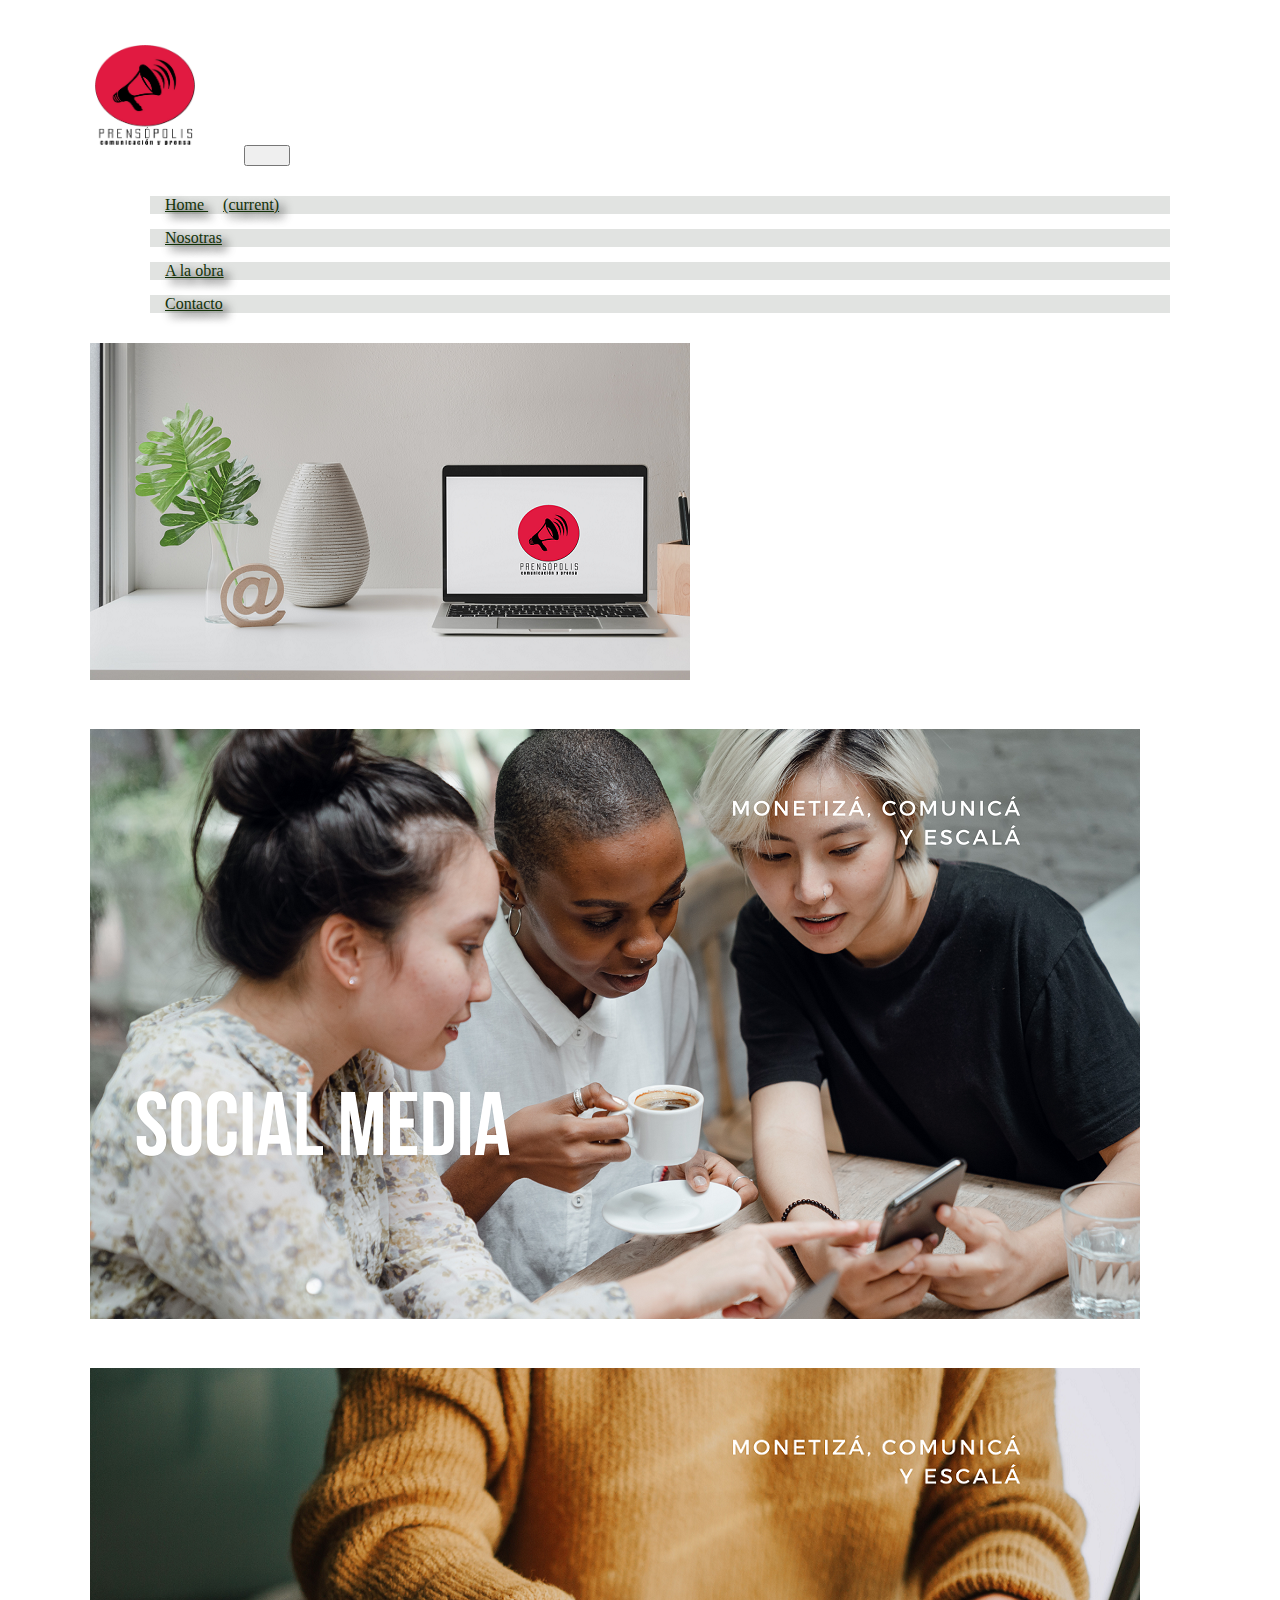
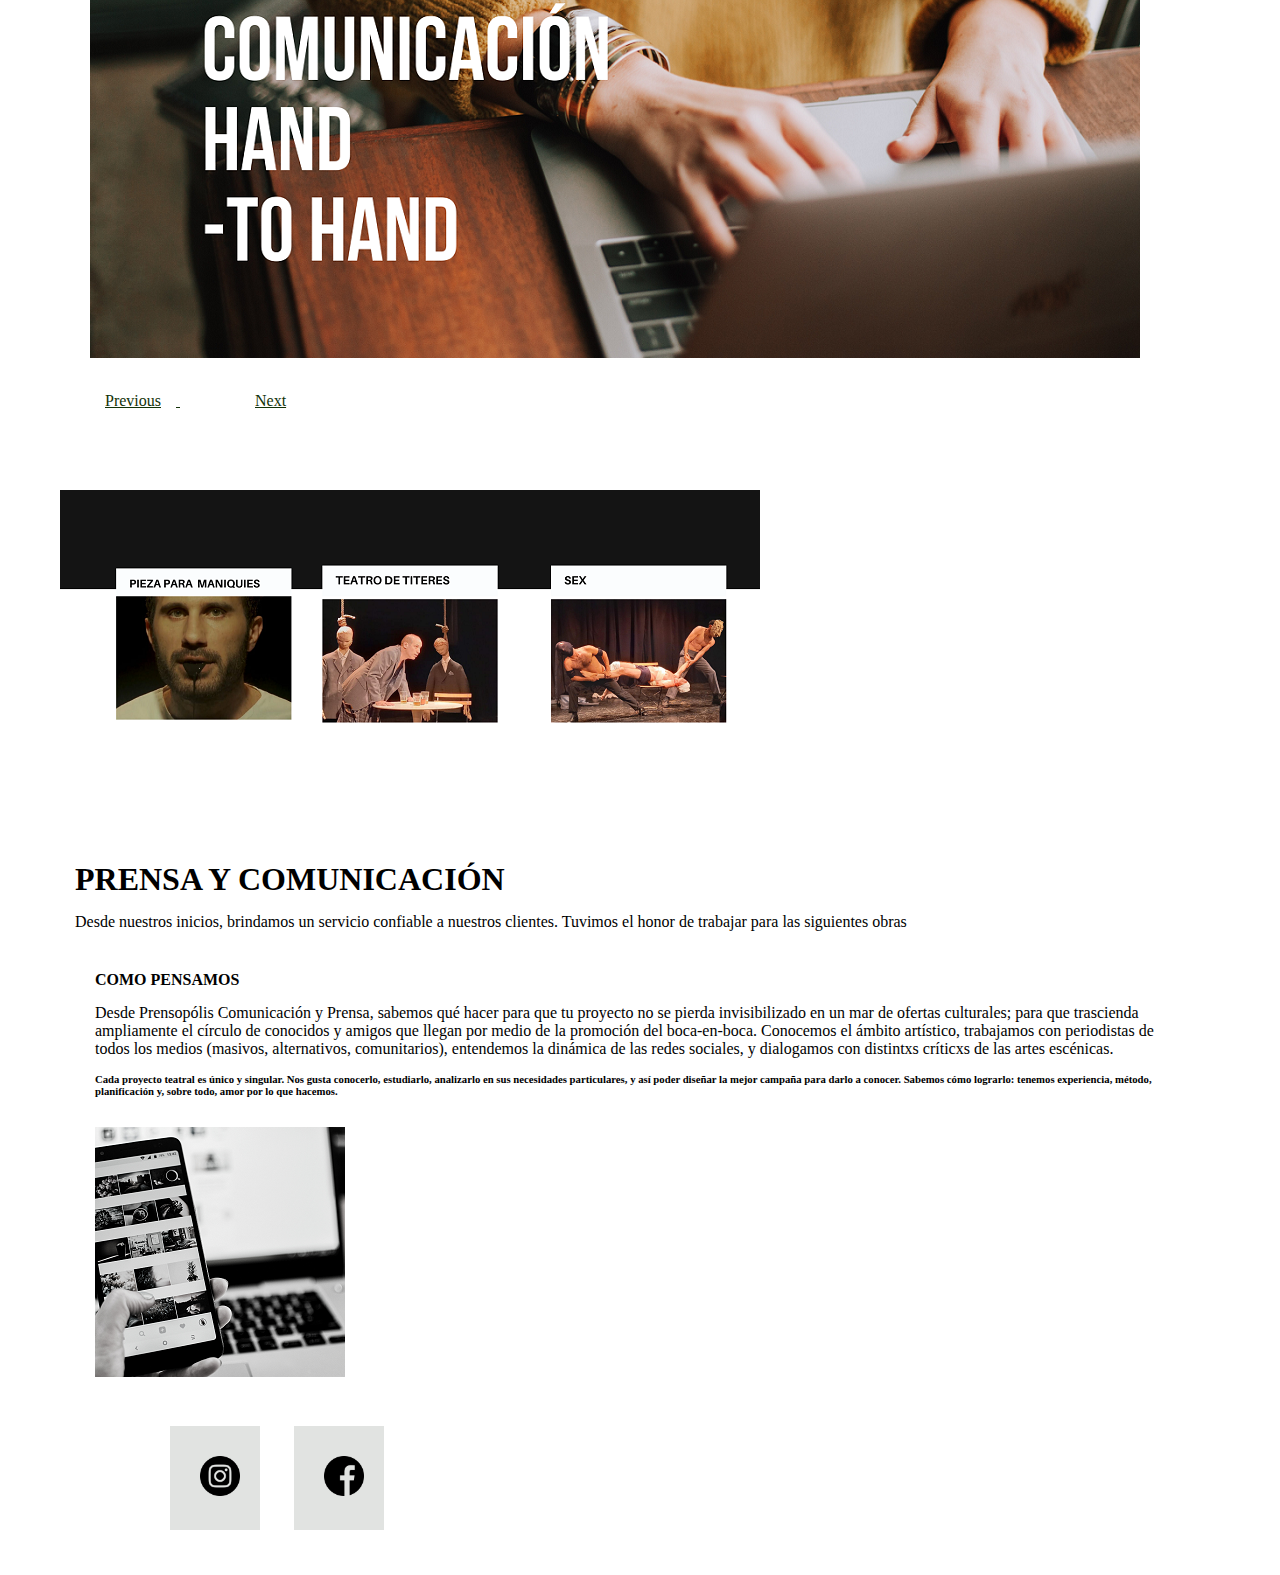
<file: Prensopolis  bs/index.html>
<!doctype html>
		<html lang="es">
		<head>
			<!-- Required meta tags -->
			<meta charset="utf-8">
			<meta name="viewport" content="width=device-width, initial-scale=1, shrink-to-fit=no">

			<!-- Bootstrap CSS -->

			<link rel="stylesheet" href="https://cdn.jsdelivr.net/npm/bootstrap@4.6.0/dist/css/bootstrap.min.css" integrity="sha384-B0vP5xmATw1+K9KRQjQERJvTumQW0nPEzvF6L/Z6nronJ3oUOFUFpCjEUQouq2+l" crossorigin="anonymous">
			<!-- prensopolis CSS -->
			<link rel="stylesheet" href="https://cdn.jsdelivr.net/npm/bootstrap-icons@1.5.0/font/bootstrap-icons.css">
			<link rel="stylesheet" href="css/estilo.css">

			<title>PRENSOPOLIS</title>
		</head>
		<body>
			<div class="container-fluid">
				<div class="row">
					<div class="col-lg-12 col-xs-12">
						<nav class="navbar navbar-expand-lg navbar-light bg-light">
							<a class="navbar-brand" href="#"> <img src="asset/img/logo.png" alt="" width="100" height="100"></a>
							<button class="navbar-toggler" type="button" data-toggle="collapse" data-target="#navbarNav" aria-controls="PRENSOPOLIS" aria-expanded="false" aria-label="Toggle navigation">
								<span class="navbar-toggler-icon"></span>
							</button>
							<div class="collapse navbar-collapse justify-content-end" id="navbarNav">
								<ul class="navbar-nav">
									<li class="nav-item active">
										<a class="nav-link" href="#">Home <span class="sr-only">(current)</span></a>
									</li>
									<li class="nav-item">
										<a class="nav-link" href="paginas/nosotras.html">Nosotras</a>
									</li>
									<li class="nav-item">
										<a class="nav-link" href="paginas/servicios.html">A la obra</a>
									</li>
									<li class="nav-item">
										<a class="nav-link" href="paginas/contacto.html">Contacto</a>
									</li>

								</ul>
							</div>
						</nav>
					</div>
				</div>
			</div>
				<div class="row">
					<div class="col-lg-12 col-xs-12">
						<div id="carouselExampleControls" class="carousel slide" data-ride="carousel">
							<div class="carousel-inner">
								<div class="carousel-item active">
									<img src="asset/img/p3.png" class="d-block w-100" alt="TE2">
								</div>
								<div class="carousel-item">
									<img src="asset/img/p2.png" class="d-block w-100" alt="TE1">
								</div>
								<div class="carousel-item">
									<img src="asset/img/p1.png" class="d-block w-100" alt="TE3">
								</div>
							</div>
							<a class="carousel-control-prev" href="#carouselExampleControls" role="button" data-slide="prev">
								<span class="carousel-control-prev-icon" aria-hidden="true"></span>
								<span class="sr-only">Previous</span>
							</a>
							<a class="carousel-control-next" href="#carouselExampleControls" role="button" data-slide="next">
								<span class="carousel-control-next-icon" aria-hidden="true"></span>
								<span class="sr-only">Next</span>
							</a>
						</div>
					</div>
				</div>

				<div class="container-fluid">
					<div class="row paddingTB">
						<img src="asset/img/p5.png" alt="fotopress" class="img-fluid">
						<div class="col-lg-4 col-xs-12">
							<h1>PRENSA Y COMUNICACIÓN</h1>
							<p>
								Desde nuestros inicios, brindamos un servicio confiable a nuestros clientes.
								Tuvimos el honor de trabajar para las siguientes obras
							</p>
						</div>
						<div class="col-lg-8 col-xs-12">

						</div>
					</div>
				</body>
				<footer>
					<div class="row">
						<div class="col-lg-12 col-xs-12 border">
							<div class="d-flex justify-content-between">
								<h4>COMO PENSAMOS </h4>
								<p>Desde Prensopólis Comunicación y Prensa, sabemos qué hacer para que tu proyecto no se pierda invisibilizado en un mar de ofertas culturales; para que trascienda ampliamente el círculo de conocidos y amigos que llegan por medio de la promoción del boca-en-boca. Conocemos el ámbito artístico, trabajamos con periodistas de todos los medios (masivos, alternativos, comunitarios), entendemos la dinámica de las redes sociales, y dialogamos con distintxs críticxs de las artes escénicas.

								<h6>Cada proyecto teatral es único y singular. Nos gusta conocerlo, estudiarlo, analizarlo en sus necesidades particulares, y así poder diseñar la mejor campaña para darlo a conocer. Sabemos cómo lograrlo: tenemos experiencia, método, planificación y, sobre todo, amor por lo que hacemos.</p></h6>
								<img src="asset/img/p4.png" alt="fotopress" class="img-fluid">
							</div>
						</div>
					</div>
					<div class="container-fluid">
						<div class="row">
							<div class="col-xs-12 col-md-12 col-lg-12">
								<div class="d-flex justify-content-between">
									<ul>
										<li class="li2"><a href="https://www.instagram.com/prensopolis/" target="_blank"> <img src="asset/img/ig.png" alt ="ig" class="ig"></a> 
										</li>
										<li class="li2"><a href="https://www.facebook.com/Prensopolis" target="_blank"><img src="asset/img/fb.png" alt ="fb" class="fb"></a> 

										</li>
									</ul>
								</div>
							</div>
						</div>
					</div>
				</div>

			</footer>


			<script src="https://code.jquery.com/jquery-3.5.1.slim.min.js" integrity="sha384-DfXdz2htPH0lsSSs5nCTpuj/zy4C+OGpamoFVy38MVBnE+IbbVYUew+OrCXaRkfj" crossorigin="anonymous"></script>
			<script src="https://cdn.jsdelivr.net/npm/bootstrap@4.6.0/dist/js/bootstrap.bundle.min.js" integrity="sha384-Piv4xVNRyMGpqkS2by6br4gNJ7DXjqk09RmUpJ8jgGtD7zP9yug3goQfGII0yAns" crossorigin="anonymous"></script>



			</html>
</file>
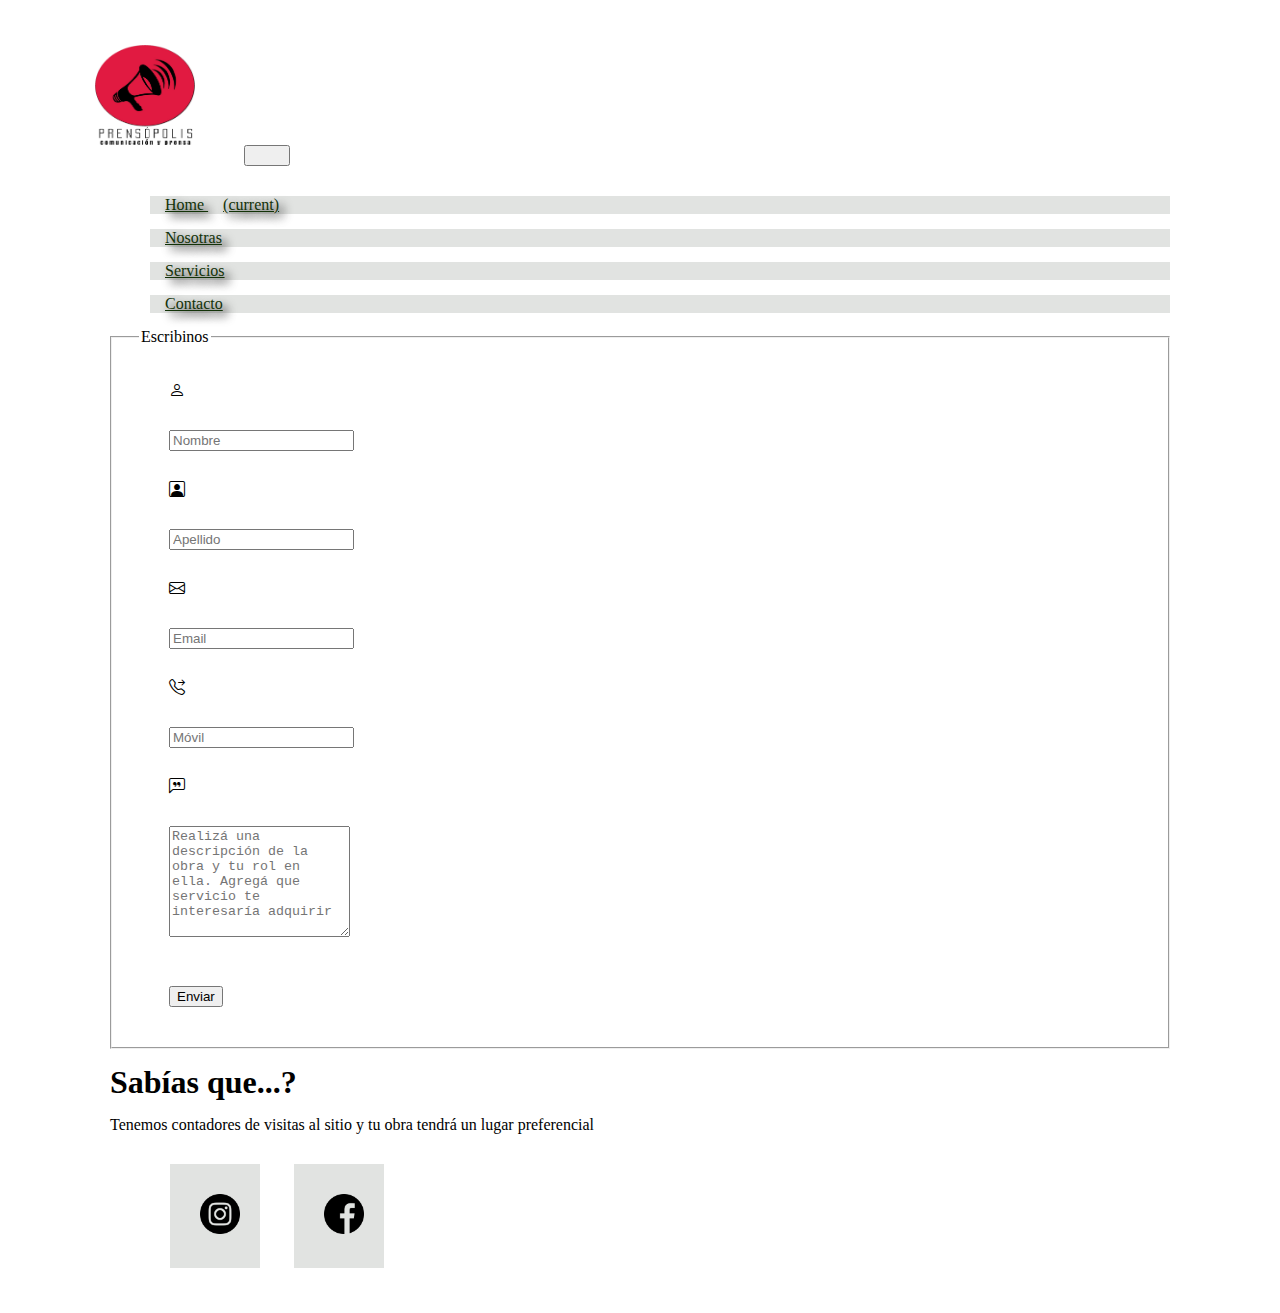
<file: Prensopolis  bs/paginas/contacto.html>
<!doctype html>
<html lang="es">
<head>
<!-- Required meta tags -->
<meta charset="utf-8">
<meta name="viewport" content="width=device-width, initial-scale=1, shrink-to-fit=no">

<!-- Bootstrap CSS -->

<link rel="stylesheet" href="https://cdn.jsdelivr.net/npm/bootstrap@4.6.0/dist/css/bootstrap.min.css" integrity="sha384-B0vP5xmATw1+K9KRQjQERJvTumQW0nPEzvF6L/Z6nronJ3oUOFUFpCjEUQouq2+l" crossorigin="anonymous">
<!-- prensopolis CSS -->
<link rel="stylesheet" href="https://cdn.jsdelivr.net/npm/bootstrap-icons@1.5.0/font/bootstrap-icons.css">
<link rel="stylesheet" href="../css/estilo.css">

<title>PRENSOPOLIS</title>
</head>
<body>
<div class="container-fluid">
	<div class="row">
		<div class="col-lg-12 col-xs-12">
			<nav class="navbar navbar-expand-lg navbar-light bg-light">
				<a class="navbar-brand" href="#"> <img src="../asset/img/logo.png" alt="" width="100" height="100"></a>
				<button class="navbar-toggler" type="button" data-toggle="collapse" data-target="#navbarNav" aria-controls="PRENSOPOLIS" aria-expanded="false" aria-label="Toggle navigation">
					<span class="navbar-toggler-icon"></span>
				</button>
				<div class="collapse navbar-collapse justify-content-end" id="navbarNav">
					<ul class="navbar-nav">
						<li class="nav-item active">
							<a class="nav-link" href="../index.html">Home <span class="sr-only">(current)</span></a>
						</li>
						<li class="nav-item">
							<a class="nav-link" href="../paginas/nosotras.html">Nosotras</a>
						</li>
						<li class="nav-item">
							<a class="nav-link" href="../paginas/servicios.html">Servicios</a>
						</li>
						<li class="nav-item">
							<a class="nav-link" href="paginas/contacto.html">Contacto</a>
						</li>

					</ul>
				</div>
			</nav>
		</div>
	</div>
	<div class="container">
		<div class="row">
			<div class="col-md-12">
				<div class="well well-sm">
					<form class="form-horizontal" method="post">
						<fieldset>
							<legend class="text-center header">Escribinos</legend>

							<div class="form-group">
								<span class="col-md-1 col-md-offset-2 text-center"><i class="bi bi-person"></i></span>
								<div class="col-md-8">
									<input id="fname" name="name" type="text" placeholder="Nombre" class="form-control">
								</div>
							</div>
							<div class="form-group">
								<span class="col-md-1 col-md-offset-2 text-center"><i class="bi bi-person-square"></i></span>
								<div class="col-md-8">
									<input id="lname" name="name" type="text" placeholder="Apellido" class="form-control">
								</div>
							</div>

							<div class="form-group">
								<span class="col-md-1 col-md-offset-2 text-center"><i class="bi bi-envelope"></i></span>
								<div class="col-md-8">
									<input id="email" name="email" type="text" placeholder="Email" class="form-control">
								</div>
							</div>

							<div class="form-group">
								<span class="col-md-1 col-md-offset-2 text-center"><i class="bi bi-telephone-forward"></i></i></span>
								<div class="col-md-8">
									<input id="phone" name="Telefono" type="text" placeholder="Móvil" class="form-control">
								</div>
							</div>

							<div class="form-group">
								<span class="col-md-1 col-md-offset-2 text-center"><i class="bi bi-chat-left-quote"></i></span>
								<div class="col-md-8">
									<textarea class="form-control" id="message" name="Mensaje" placeholder="Realizá una descripción de la obra y tu rol en ella. Agregá que servicio te interesaría adquirir" rows="7"></textarea>
								</div>
							</div>

							<div class="form-group">
								<div class="col-md-12 text-center">
									<button type="Enviar solicitud" class="btn btn-primary btn-lg">Enviar</button>
								</div>
							</div>
						</fieldset>
					</form>
				</div>
			</div>
		</div>
	</div>
</body>
<footer>


	<div class="jumbotron jumbotron-fluid">
		<div class="container">
			<h1 class="display-4">Sabías que...?</h1>
			<p class="lead">Tenemos contadores de visitas al sitio y tu obra tendrá un lugar preferencial</p>
		</div>
	</div>
	<div class="container-fluid">
		<div class="row">
			<div class="col-xs-12 col-md-12 col-lg-12">
				<div class="d-flex justify-content-between">
					<ul>
						<li class="li2"><a href="https://www.instagram.com/prensopolis/" target="_blank"> <img src="../asset/img/ig.png" alt ="ig" class="ig"></a> 
						</li>
						<li class="li2"><a href="https://www.facebook.com/Prensopolis" target="_blank"><img src="../asset/img/fb.png" alt ="fb" class="fb"></a> 

						</li>
					</ul>
				</div>
			</div>
		</div>
	</div>
</div>

</footer>


<script src="https://code.jquery.com/jquery-3.5.1.slim.min.js" integrity="sha384-DfXdz2htPH0lsSSs5nCTpuj/zy4C+OGpamoFVy38MVBnE+IbbVYUew+OrCXaRkfj" crossorigin="anonymous"></script>
<script src="https://cdn.jsdelivr.net/npm/bootstrap@4.6.0/dist/js/bootstrap.bundle.min.js" integrity="sha384-Piv4xVNRyMGpqkS2by6br4gNJ7DXjqk09RmUpJ8jgGtD7zP9yug3goQfGII0yAns" crossorigin="anonymous"></script>



</html>
</file>
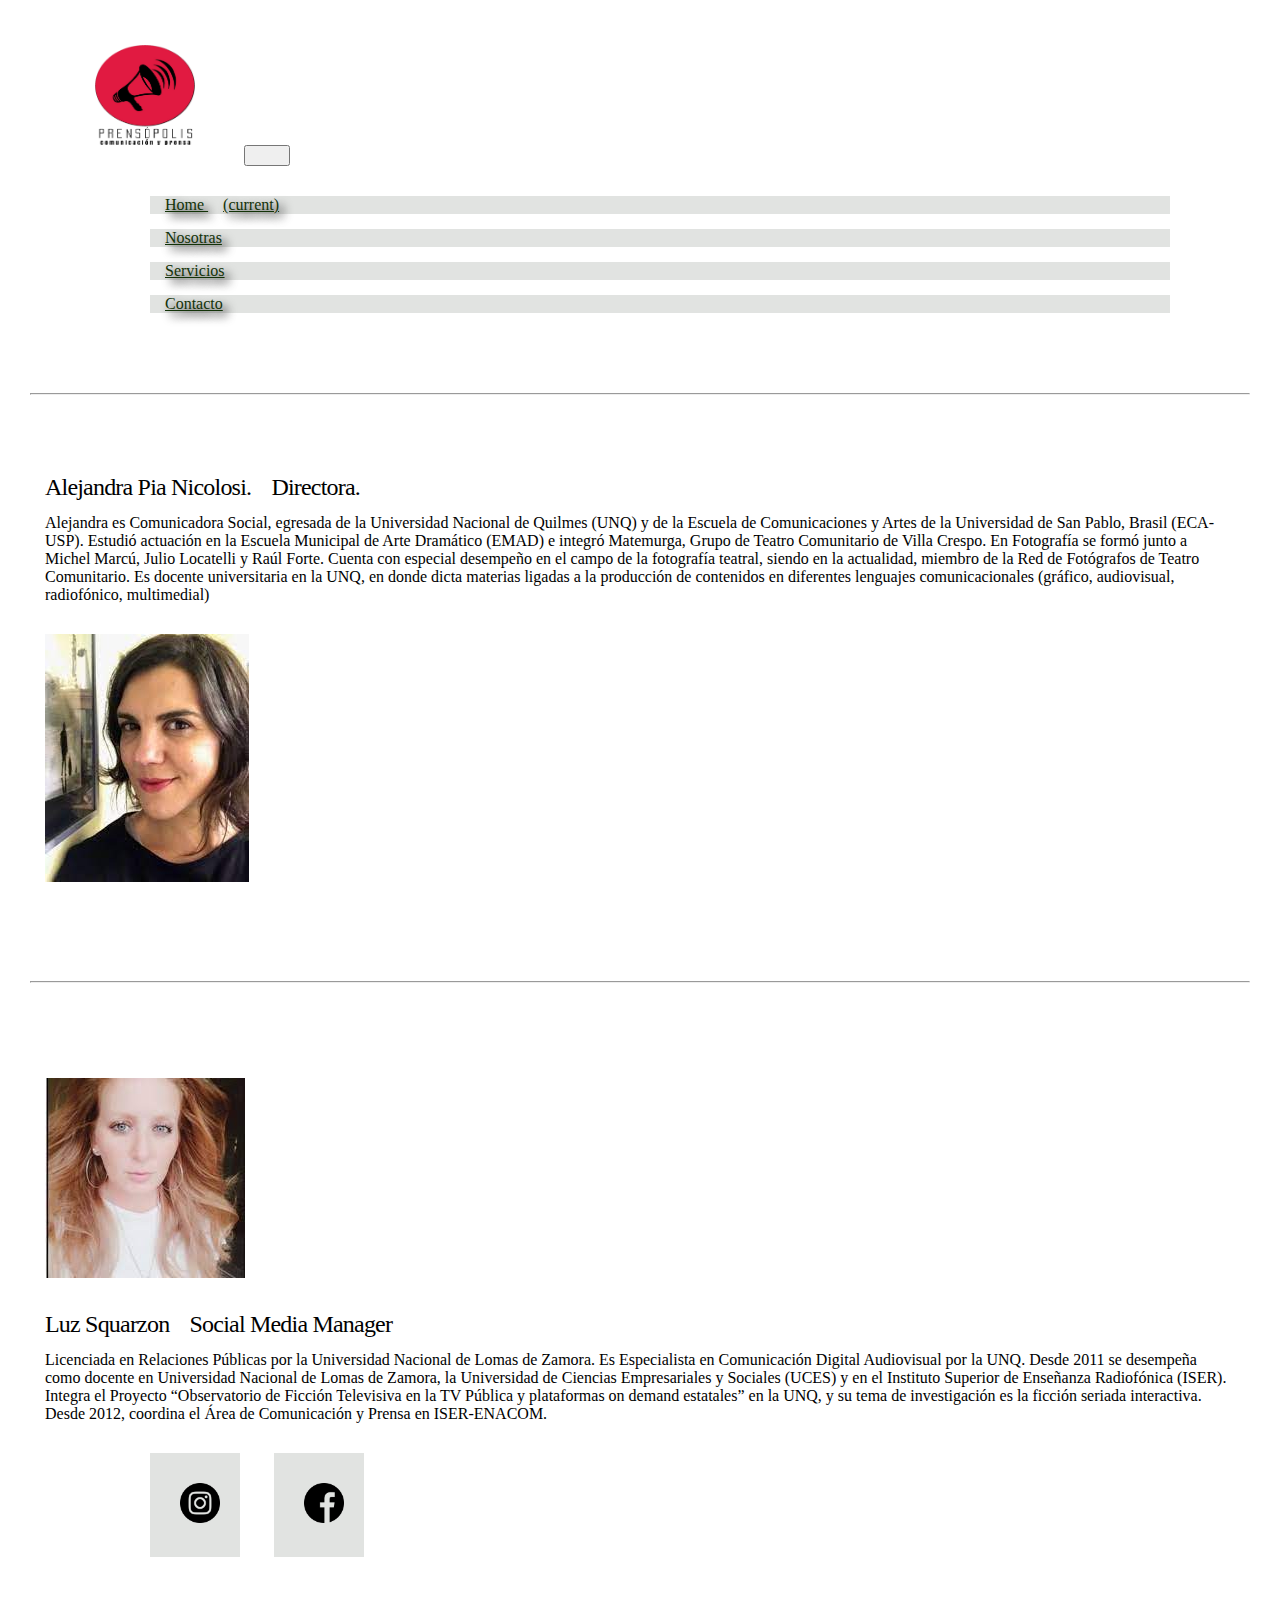
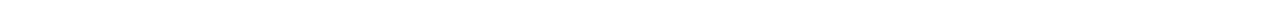
<file: Prensopolis  bs/paginas/nosotras.html>
<!doctype html>
		<html lang="es">
		<head>
			<!-- Required meta tags -->
			<meta charset="utf-8">
			<meta name="viewport" content="width=device-width, initial-scale=1, shrink-to-fit=no">

			<!-- Bootstrap CSS -->

			<link rel="stylesheet" href="https://cdn.jsdelivr.net/npm/bootstrap@4.6.0/dist/css/bootstrap.min.css" integrity="sha384-B0vP5xmATw1+K9KRQjQERJvTumQW0nPEzvF6L/Z6nronJ3oUOFUFpCjEUQouq2+l" crossorigin="anonymous">
			<!-- prensopolis CSS -->
			<link rel="stylesheet" href="https://cdn.jsdelivr.net/npm/bootstrap-icons@1.5.0/font/bootstrap-icons.css">
			<link rel="stylesheet" href="../css/estilo.css">

			<title>Nosotras</title>
		</head>
		<body>
			<div class="container-fluid">
				<div class="row">
					<div class="col-lg-12 col-xs-12">
						<nav class="navbar navbar-expand-lg navbar-light bg-light">
							<a class="navbar-brand" href="#"> <img src="../asset/img/logo.png" alt="" width="100" height="100"></a>
							<button class="navbar-toggler" type="button" data-toggle="collapse" data-target="#navbarNav" aria-controls="PRENSOPOLIS" aria-expanded="false" aria-label="Toggle navigation">
								<span class="navbar-toggler-icon"></span>
							</button>
							<div class="collapse navbar-collapse justify-content-end" id="navbarNav">
								<ul class="navbar-nav">
									<li class="nav-item active">
										<a class="nav-link" href="../index.html">Home <span class="sr-only">(current)</span></a>
									</li>
									<li class="nav-item">
										<a class="nav-link" href="paginas/nosotras.html">Nosotras</a>
									</li>
									<li class="nav-item">
										<a class="nav-link" href="../paginas/servicios.html">Servicios</a>
									</li>
									<li class="nav-item">
										<a class="nav-link" href="../paginas/contacto.html">Contacto</a>
									</li>
								</ul>
							</div>
						</nav>
					</div>
				</div>
			</div>
			<hr class="featurette-divider">

       		<div class="row featurette">
          		<div class="col-md-5">
            		<h2 class="featurette-heading">Alejandra Pia Nicolosi.
             			<span class="text-muted">Directora.</span>
            		</h2>
            		<p class="lead">Alejandra es Comunicadora Social, egresada de la Universidad Nacional de Quilmes (UNQ) 
					y de la Escuela de Comunicaciones y Artes de la Universidad de San Pablo, Brasil (ECA-USP). 
					Estudió actuación en la Escuela Municipal de Arte Dramático (EMAD) e integró Matemurga, Grupo 
					de Teatro Comunitario de Villa Crespo. En Fotografía se formó junto a Michel Marcú, Julio 
					Locatelli y Raúl Forte. 
					Cuenta con especial desempeño en el campo de la fotografía teatral, siendo en la actualidad, 
					miembro de la Red de Fotógrafos de Teatro Comunitario. Es docente universitaria en la UNQ,
					 en donde dicta materias ligadas a la producción de contenidos en diferentes lenguajes 
					comunicacionales (gráfico, audiovisual, radiofónico, multimedial)
					</p>
          		</div>
				<div class="col-md-5">
				<img class="featurette-image img-fluid pull right" src="../asset/img/1.jpg"alt="fotopia">
				</div>
        	</div>
			<hr class="featurette-divider">

			<div class="row featurette">
			   <div class="col-md-3">
				<img class="featurette-image img-fluid pull right" src="../asset/img/2.jpg"alt="fotopia">
			   </div>
			 <div class="col-md-5">
				<h2 class="featurette-heading">Luz Squarzon
					<span class="text-muted">Social Media Manager</span>
			   </h2>
			   <p class="lead">Licenciada en Relaciones Públicas por la Universidad Nacional de Lomas de Zamora. Es Especialista en Comunicación Digital Audiovisual por la UNQ. 
				   Desde 2011 se desempeña como docente en Universidad Nacional de Lomas de Zamora, la Universidad de Ciencias Empresariales y Sociales (UCES)
					y en el Instituto Superior de Enseñanza Radiofónica (ISER). Integra el Proyecto “Observatorio de Ficción Televisiva en la TV Pública y plataformas on 
					demand estatales” en la UNQ, y su tema de investigación es la ficción seriada interactiva. Desde 2012, coordina el Área de Comunicación y Prensa en ISER-ENACOM.
			   </p>
				
			 </div>
		 </div>
  				</body>
				<footer>
				
					<div class="container-fluid">
						<div class="row">
							<div class="col-xs-12 col-md-12 col-lg-12">
								<div class="d-flex justify-content-between">
									<ul>
										<li class="li2"><a href="https://www.instagram.com/prensopolis/" target="_blank"> <img src="../asset/img/ig.png" alt ="ig" class="ig"></a> 
										</li>
										<li class="li2"><a href="https://www.facebook.com/Prensopolis" target="_blank"><img src="../asset/img/fb.png" alt ="fb" class="fb"></a> 

										</li>
									</ul>
								</div>
							</div>
						</div>
					</div>
				</div>

			</footer>


			<script src="https://code.jquery.com/jquery-3.5.1.slim.min.js" integrity="sha384-DfXdz2htPH0lsSSs5nCTpuj/zy4C+OGpamoFVy38MVBnE+IbbVYUew+OrCXaRkfj" crossorigin="anonymous"></script>
			<script src="https://cdn.jsdelivr.net/npm/bootstrap@4.6.0/dist/js/bootstrap.bundle.min.js" integrity="sha384-Piv4xVNRyMGpqkS2by6br4gNJ7DXjqk09RmUpJ8jgGtD7zP9yug3goQfGII0yAns" crossorigin="anonymous"></script>



			</html>
</file>
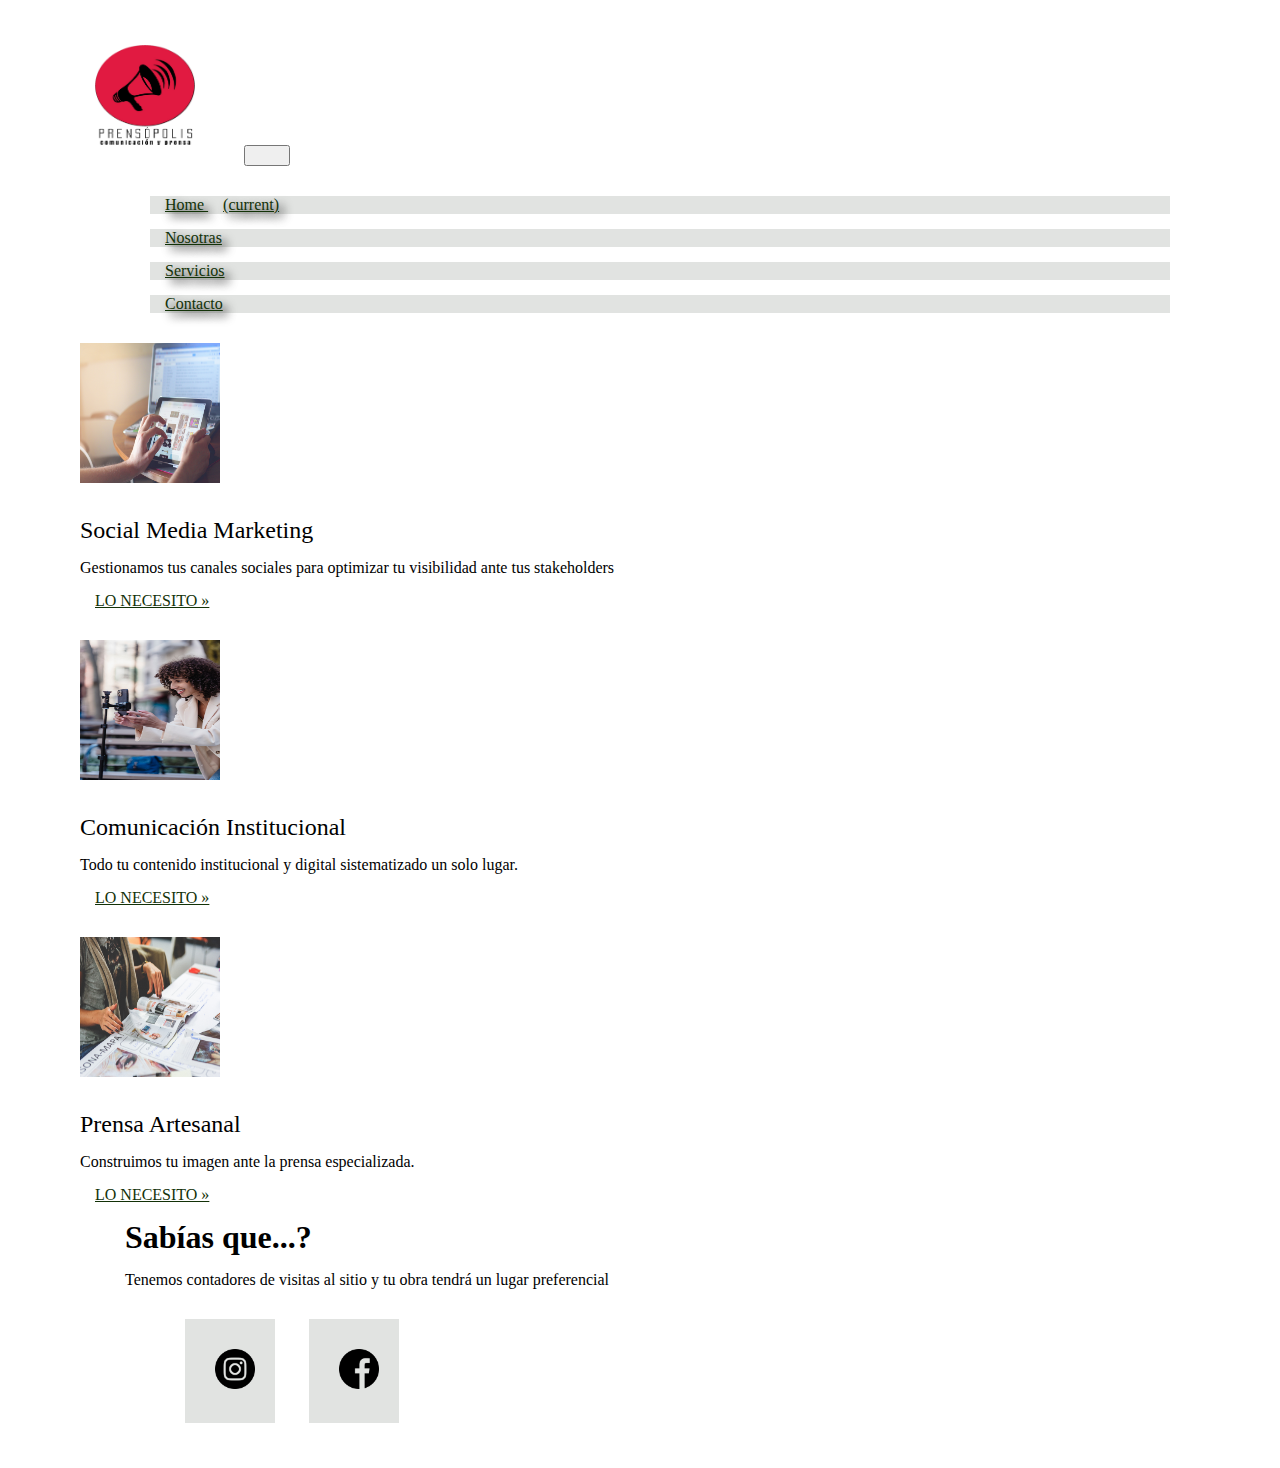
<file: Prensopolis  bs/paginas/servicios.html>
<!doctype html>
		<html lang="es">
		<head>
			<!-- Required meta tags -->
			<meta charset="utf-8">
			<meta name="viewport" content="width=device-width, initial-scale=1, shrink-to-fit=no">

			<!-- Bootstrap CSS -->

			<link rel="stylesheet" href="https://cdn.jsdelivr.net/npm/bootstrap@4.6.0/dist/css/bootstrap.min.css" integrity="sha384-B0vP5xmATw1+K9KRQjQERJvTumQW0nPEzvF6L/Z6nronJ3oUOFUFpCjEUQouq2+l" crossorigin="anonymous">
			<!-- prensopolis CSS -->
			<link rel="stylesheet" href="https://cdn.jsdelivr.net/npm/bootstrap-icons@1.5.0/font/bootstrap-icons.css">
			<link rel="stylesheet" href="../css/estilo.css">

			<title>Servicios</title>
		</head>
		<body>
			<div class="container-fluid">
				<div class="row">
					<div class="col-lg-12 col-xs-12">
						<nav class="navbar navbar-expand-lg navbar-light bg-light">
							<a class="navbar-brand" href="#"> <img src="../asset/img/logo.png" alt="" width="100" height="100"></a>							<button class="navbar-toggler" type="button" data-toggle="collapse" data-target="#navbarNav" aria-controls="PRENSOPOLIS" aria-expanded="false" aria-label="Toggle navigation">
								<span class="navbar-toggler-icon"></span>
							</button>
							<div class="collapse navbar-collapse justify-content-end" id="navbarNav">
								<ul class="navbar-nav">
									<li class="nav-item active">
										<a class="nav-link" href="../index.html">Home <span class="sr-only">(current)</span></a>
									</li>
									<li class="nav-item">
										<a class="nav-link" href="../paginas/nosotras.html">Nosotras</a>
									</li>
									<li class="nav-item">
										<a class="nav-link" href="paginas/servicios.html">Servicios</a>
									</li>
									<li class="nav-item">
										<a class="nav-link" href="../paginas/contacto.html">Contacto</a>
									</li>

								</ul>
							</div>
						</nav>
					</div>
				</div>
				<div class="container marketing">
				<div class="row">
				<div class="col-lg-3">
					<img class="rounded-circle" src="../asset/img/rs.jpg" alt="imagenprensa" width="140" height="140">
						<h2>Social Media Marketing</h2>
							<p>Gestionamos tus canales sociales para optimizar tu visibilidad ante tus stakeholders</p>
								<p><a class="btn btn-secondary" href="../paginas/contacto.html" role="button">LO NECESITO &raquo;</a></p>
				</div>
				<div class="col-lg-3">
					<img class="rounded-circle" src="../asset/img/contenido.jpg" alt="fotocontenido" width="140" height="140">
						<h2>Comunicación Institucional</h2>
							<p>Todo tu contenido institucional y digital sistematizado un solo lugar.</p>
								<p><a class="btn btn-secondary" href="../paginas/contacto.html" role="button">LO NECESITO &raquo;</a></p>
				</div>
				<div class="col-lg-3">
					<img class="rounded-circle" src="../asset/img/press.jpg" alt="fotoprensa" width="140" height="140">
						<h2>Prensa Artesanal</h2>
							<p>Construimos tu imagen ante la prensa especializada.</p>
								<p><a class="btn btn-secondary" href="../paginas/contacto.html" role="button">LO NECESITO &raquo;</a></p>
				</div>
			</div>

				</body>
				<footer>
				

					<div class="jumbotron jumbotron-fluid">
					<div class="container">
					<h1 class="display-4">Sabías que...?</h1>
					<p class="lead">Tenemos contadores de visitas al sitio y tu obra tendrá un lugar preferencial</p>
					</div>
					</div>
						<div class="container-fluid">
						<div class="row">
							<div class="col-xs-12 col-md-12 col-lg-12">
								<div class="d-flex justify-content-between">
									<ul>
										<li class="li2"><a href="https://www.instagram.com/prensopolis/" target="_blank"> <img src="../asset/img/ig.png" alt ="ig" class="ig"></a> 
										</li>
										<li class="li2"><a href="https://www.facebook.com/Prensopolis" target="_blank"><img src="../asset/img/fb.png" alt ="fb" class="fb"></a> 

										</li>
									</ul>
								</div>
							</div>
						</div>
					</div>
				</div>

			</footer>


			<script src="https://code.jquery.com/jquery-3.5.1.slim.min.js" integrity="sha384-DfXdz2htPH0lsSSs5nCTpuj/zy4C+OGpamoFVy38MVBnE+IbbVYUew+OrCXaRkfj" crossorigin="anonymous"></script>
			<script src="https://cdn.jsdelivr.net/npm/bootstrap@4.6.0/dist/js/bootstrap.bundle.min.js" integrity="sha384-Piv4xVNRyMGpqkS2by6br4gNJ7DXjqk09RmUpJ8jgGtD7zP9yug3goQfGII0yAns" crossorigin="anonymous"></script>



			</html>
</file>
<file: Prensopolis  bs/css/estilo.css>
*{
	margin:15px
}
.paddingTB{ align-items: center;
	padding: 50px 10px 10px 10px; 
}
h1, h2, h3, h4 {color: black;}

.container-fluid {
padding-right: 20px;
padding-left: 20px;
margin-right: auto;
margin-left: auto;
}

/* seccion servicios*/
.marketing .col-lg-4 {
  margin-bottom: 2rem;
  text-align: center;
}
.marketing h2 {
  font-weight: 400;
}
.marketing .col-lg-4 p {
  margin-right: .75rem;
  margin-left: .75rem;
}

/* seccion nosotras*/
.featurette-divider {
  margin: 5rem 0;} 
 
.featurette-heading {
  font-weight: 300;
  line-height: 1;
  letter-spacing: -.05rem;
}


.row {
margin-right: -15px;
margin-left: -15px;

}
.li2 {
width: 90px; 
transition: 2s ;
display: inline-flex;
}

.li2:hover {
width: 30px;
height: auto; 
background-color: #b3e971 ; 
}

a {
list-style: none ;
color: #133208 ; 
}

li { 
list-style: none ;
color: #cad6a7 ;
background-color: #e1e3e1; 
transition: 2s;
text-shadow:5px 5px 10px #000000;}


.ig {width: 40px; }
.fb {width: 40px; }
</file>
